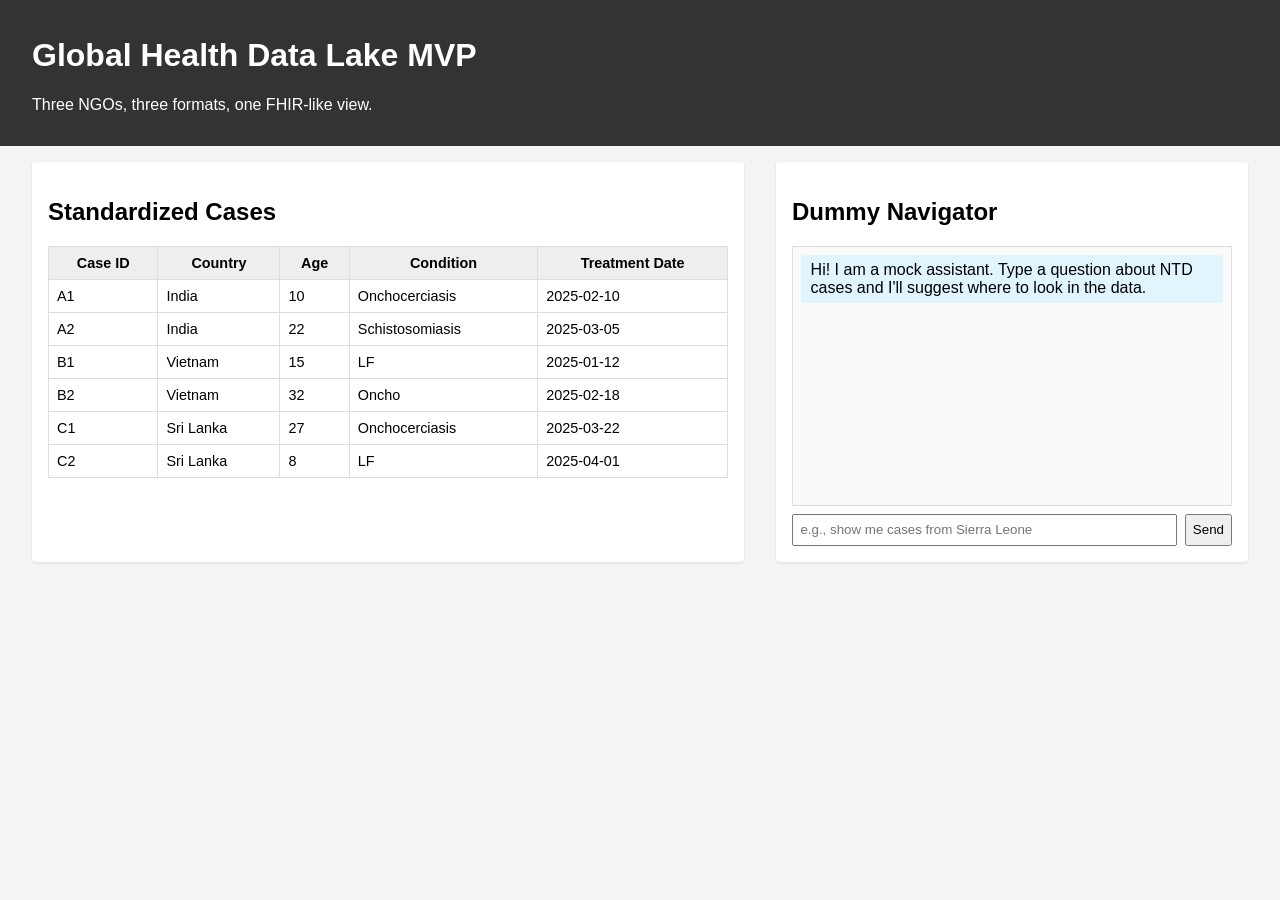
<file: index.html>
<!DOCTYPE html>
<html>
<head>
  <meta charset="utf-8" />
  <title>Global Health Data Lake MVP</title>
  <link rel="stylesheet" href="styles.css" />
</head>
<body>
  <header>
    <h1>Global Health Data Lake MVP</h1>
    <p>Three NGOs, three formats, one FHIR-like view.</p>
  </header>

  <main>
    <section id="summary">
      <h2>Standardized Cases</h2>
      <table id="cases-table">
        <thead>
          <tr>
            <th>Case ID</th>
            <th>Country</th>
            <th>Age</th>
            <th>Condition</th>
            <th>Treatment Date</th>
          </tr>
        </thead>
        <tbody></tbody>
      </table>
    </section>

    <section id="chatbot">
      <h2>Dummy Navigator</h2>
      <div class="chat-window">
        <div class="messages" id="messages">
          <div class="message bot">Hi! I am a mock assistant. Type a question about NTD cases and I'll suggest where to look in the data.</div>
        </div>
        <div class="chat-input">
          <input id="chat-text" placeholder="e.g., show me cases from Sierra Leone" />
          <button id="chat-send">Send</button>
        </div>
      </div>
    </section>
  </main>

  <script src="app.js"></script>
</body>
</html>
</file>
<file: styles.css>
body { font-family: sans-serif; margin: 0; padding: 0; background: #f4f4f4; }
header { background: #333; color: #fff; padding: 1rem 2rem; }
main { padding: 1rem 2rem; display: flex; gap: 2rem; flex-wrap: wrap; }
section { background: #fff; padding: 1rem; border-radius: 4px; box-shadow: 0 1px 3px rgba(0,0,0,0.1); }
#summary { flex: 2 1 300px; }
#chatbot { flex: 1 1 250px; }
table { border-collapse: collapse; width: 100%; }
th, td { border: 1px solid #ddd; padding: 0.5rem; font-size: 0.9rem; }
th { background: #eee; }
.chat-window { display: flex; flex-direction: column; height: 300px; }
.messages { flex: 1; overflow-y: auto; border: 1px solid #ddd; padding: 0.5rem; margin-bottom: 0.5rem; background: #fafafa; }
.message { margin-bottom: 0.5rem; padding: 0.4rem 0.6rem; border-radius: 4px; }
.message.bot { background: #e1f5fe; }
.message.user { background: #c8e6c9; align-self: flex-end; }
.chat-input { display: flex; gap: 0.5rem; }
.chat-input input { flex: 1; padding: 0.4rem; }
</file>
